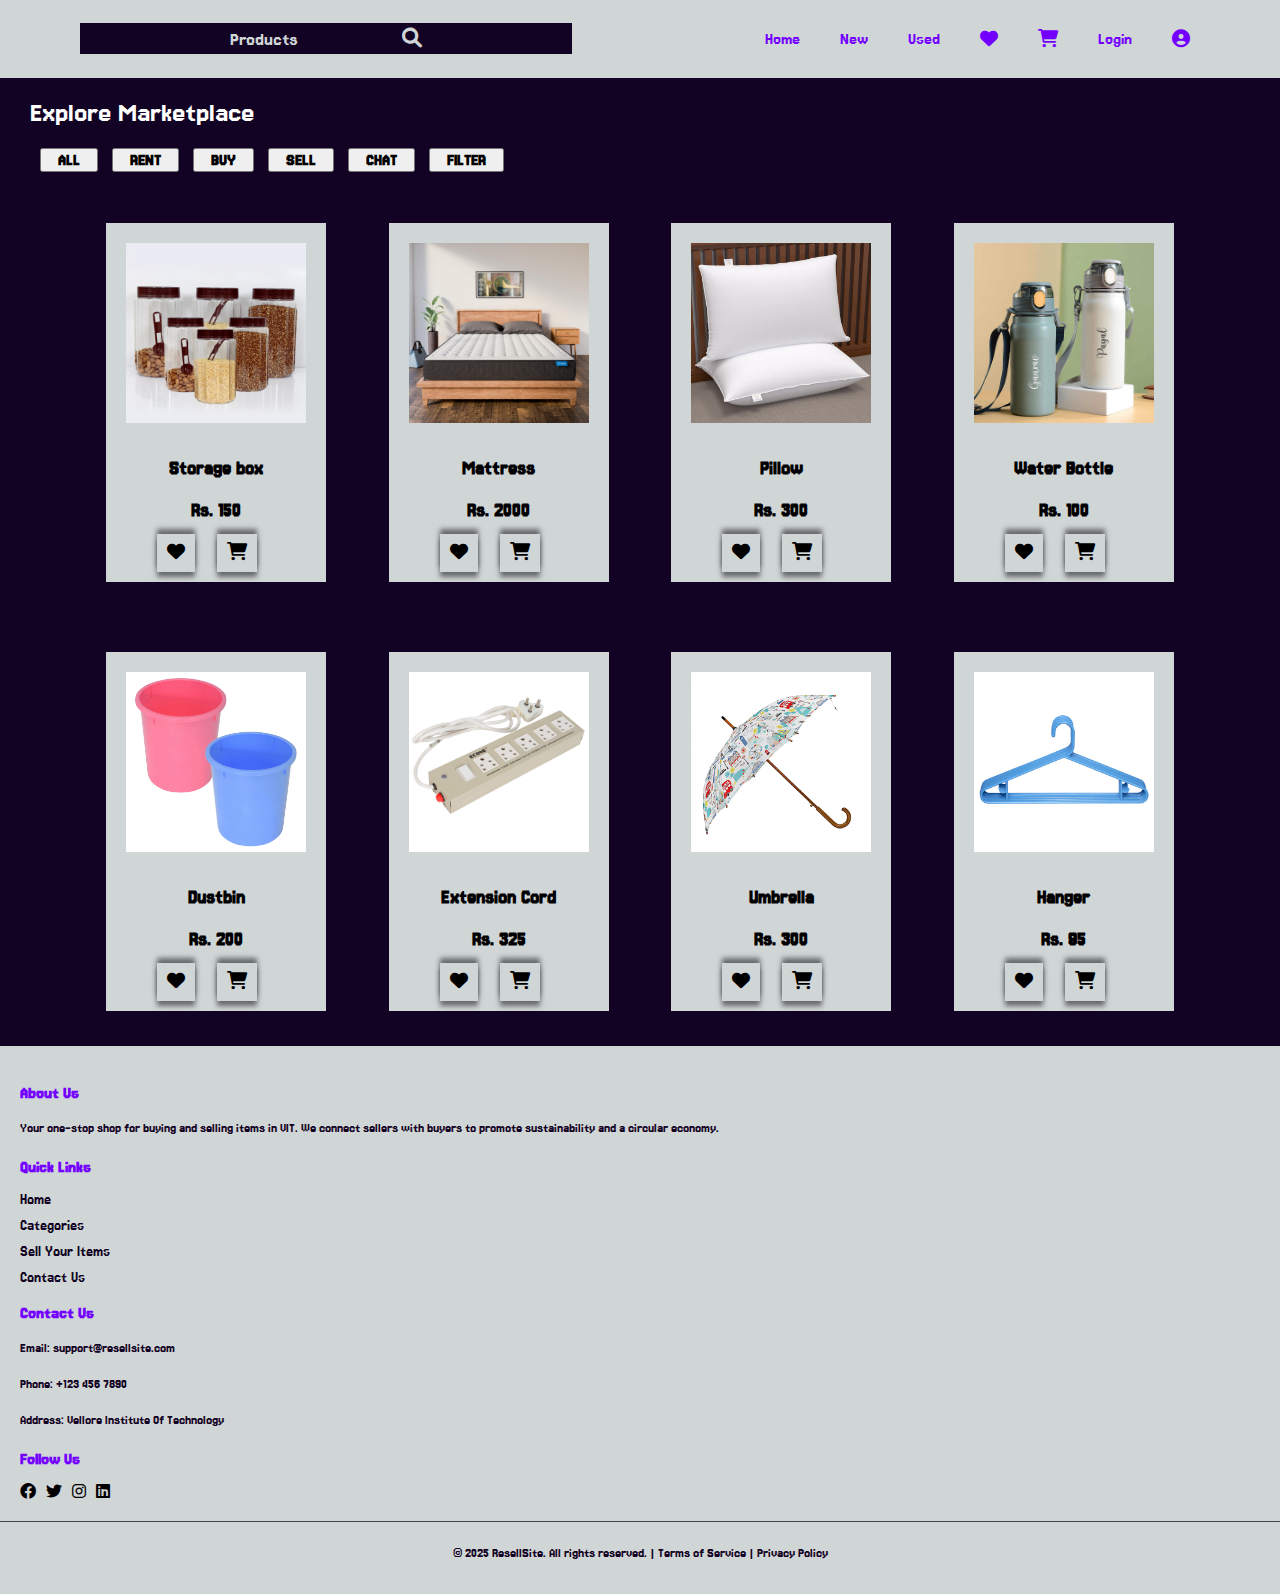
<file: index.html>
<!DOCTYPE html>
<html lang="en">
<head>
    <meta charset="UTF-8">
    <meta name="viewport" content="width=device-width, initial-scale=1.0">
    <title>SellResell</title>
    <link rel="stylesheet" href="https://cdnjs.cloudflare.com/ajax/libs/font-awesome/6.0.0/css/all.min.css">
    <link rel="preconnect" href="https://fonts.googleapis.com">
<link rel="preconnect" href="https://fonts.gstatic.com" crossorigin>
<link href="https://fonts.googleapis.com/css2?family=Jersey+15&display=swap" rel="stylesheet">
  <link rel="stylesheet" href="style.css">
</head>
<body>
  <section id="header">
   <h1 id="heading">Products <i class="fa-solid fa-magnifying-glass" style="color: #d0d5d6; margin-left: 100px;margin-right: 0px;"></i></h1>
   <ul id="bar">
<ul><a href="home.html">Home </a> </ul>
<ul><a href="new.html">New</a>  </ul>
<ul><a href="used.html">Used</a>  </ul>
<ul><a href="like.html"><i class="fa-solid fa-heart" style="color: #7300ff;"></i></a></ul>
<ul><a href="cart.html"><i class="fa-solid fa-cart-shopping" style="color: #7300ff;"></i></a></ul>
<ul><a href="login.html">Login</a> </ul>
<ul><a href="info.html"><i class="fa-solid fa-circle-user" style="color: #7300ff;"></i></a> </ul>
   </ul>

  </section>
  <section id="market">
    <h1>Explore Marketplace</h1>
    <ul id="but">
        <button><a href="all.html">ALL</a> </button>
        <button style="margin-left: 10px;"><a href="rent.html">RENT</a> </button>
        <button style="margin-left: 10px;"><a href="buy.html">BUY</a> </button>
        <button style="margin-left: 10px;"><a href="sell.html">SELL</a> </button>
        <button style="margin-left: 10px;"><a href="chat.html">CHAT</a> </button>
        <button style="margin-left: 10px;"><a href="filter.html">FILTER</a> </button>
    </ul>
   </section>
<section id="featured" class="sec1">
   <div class="febox">
    <img src="box.jpg" alt="">
    <h3 >Storage box</h3>
    <h3>Rs. 150</h3>
    <h4><i class="fa-solid fa-heart" style="color: black;"></i></h4>
    <h4><i class="fa-solid fa-cart-shopping" style="color: black;"></i></h4>
   </div>
   <div class="febox">
    <img src="mattress.jpg" alt="">
    <h3>Mattress</h3>
    <h3>Rs. 2000</h3>
    <h4><i class="fa-solid fa-heart" style="color: black;"></i></h4>
    <h4><i class="fa-solid fa-cart-shopping" style="color: black;"></i></h4>
   </div>
   <div class="febox">
    <img src="pillow.jpg" alt="">
    <h3>Pillow</h3>
    <h3>Rs. 300</h3>
    <h4><i class="fa-solid fa-heart" style="color: black;"></i></h4>
    <h4><i class="fa-solid fa-cart-shopping" style="color: black;"></i></h4>
   </div>
   <div class="febox">
    <img src="school-water-bottle.jpeg" alt="">
    <h3>Water Bottle</h3>
    <h3>Rs. 100</h3>
    <h4><i class="fa-solid fa-heart" style="color: black;"></i></h4>
    <h4><i class="fa-solid fa-cart-shopping" style="color: black;"></i></h4>
   </div>
   </section>
   <section id="feature" class="sec2">
    <div class="febox1">
     <img src="dustbin.jpg" alt="">
     <h3>Dustbin</h3>
     <h3>Rs. 200</h3>
     <h4><i class="fa-solid fa-heart" style="color: black;"></i></h4>
     <h4><i class="fa-solid fa-cart-shopping" style="color: black;"></i></h4>
    </div>
    <div class="febox1">
     <img src="extension.jpg" alt="">
     <h3>Extension Cord</h3>
    <h3>Rs. 325</h3>
     <h4><i class="fa-solid fa-heart" style="color: black;"></i></h4>
     <h4><i class="fa-solid fa-cart-shopping" style="color: black;"></i></h4>
    </div>
    <div class="febox1">
     <img src="umbrellaa.jpg" alt="">
     <h3>Umbrella</h3>
     <h3>Rs. 300</h3>
    <h4><i class="fa-solid fa-heart" style="color: black;"></i></h4>
    <h4><i class="fa-solid fa-cart-shopping" style="color: black;"></i></h4>
    </div>
    <div class="febox1">
     <img src="Hanger.jpg" alt="">
     <h3>Hanger</h3>
     <h3>Rs. 95</h3>
    <h4><i class="fa-solid fa-heart" style="color: black;"></i></h4>
    <h4><i class="fa-solid fa-cart-shopping" style="color: black;"></i></h4>
    </div>
    </section>
        <footer class="footer">
   <div class="footer-container"></div>
  <div class="footer-section about">
      <h3>About Us</h3>
         <p>Your one-stop shop for buying and selling items in VIT. We connect sellers with buyers to promote sustainability and a circular economy.</p>
                </div>
    <div class="footer-section links">
        <h3>Quick Links</h3>
      <ul>
       <li><a href="home.html">Home</a></li>
       <li><a href="categories.html">Categories</a></li>
       <li><a href="sell.html">Sell Your Items</a></li>
       <li><a href="contact.html">Contact Us</a></li>
                    </ul>
   </div>
    
   <div class="footer-section contact">
     <h3>Contact Us</h3>
    <p>Email: support@resellsite.com</p>
        <p>Phone: +123 456 7890</p>
       <p>Address: Vellore Institute Of Technology</p>
      </div>
 <div class="footer-section social">
       <h3>Follow Us</h3>
      <div class="social-icons">
      <a href="#"><i class="fa-brands fa-facebook" style="color: black;"></i></a>
       <a href="#"><i class="fa-brands fa-twitter" style="color: black;"></i></a>
       <a href="#"><i class="fa-brands fa-instagram" style="color: black;"></i></a>
        <a href="#"><i class="fa-brands fa-linkedin" style="color: black;"></i></a>
                    </div>
                </div>
            </div>
    
            <div class="footer-bottom">
                <p>&copy; 2025 ResellSite. All rights reserved. | <a href="#terms">Terms of Service</a> | <a href="#privacy">Privacy Policy</a></p>
            </div>
        </footer>
    
</body>
</html>
</file>
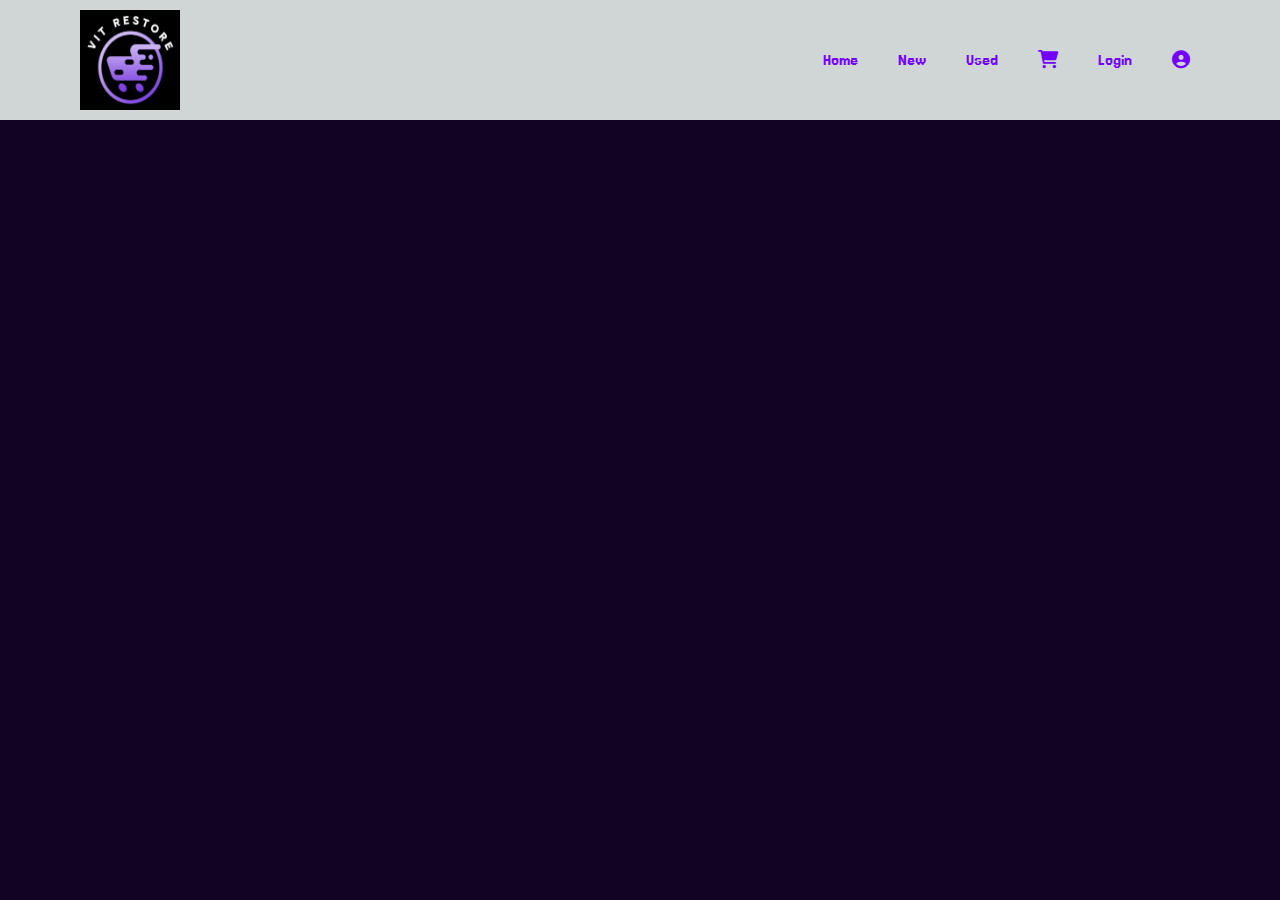
<file: cart.html>
<!DOCTYPE html>
<html lang="en">
<head>
    <meta charset="UTF-8">
    <meta name="viewport" content="width=device-width, initial-scale=1.0">
    <title>Document</title>
    <link rel="stylesheet" href="https://cdnjs.cloudflare.com/ajax/libs/font-awesome/6.0.0/css/all.min.css">
    <link rel="preconnect" href="https://fonts.googleapis.com">
<link rel="preconnect" href="https://fonts.gstatic.com" crossorigin>
<link href="https://fonts.googleapis.com/css2?family=Jersey+15&display=swap" rel="stylesheet">
    <link rel="stylesheet" href="cart.css">
</head>
<body>
    <section id="header">
       <img src="WhatsApp Image 2025-01-07 at 8.13.52 AM.jpeg" alt="">
        <ul id="bar">
     <ul><a href="home.html">Home </a> </ul>
     <ul><a href="new.html">New</a>  </ul>
     <ul><a href="used.html">Used</a>  </ul>
     <ul><a href="cart.html"><i class="fa-solid fa-cart-shopping" style="color: #7300ff;"></i></a></ul>
     <ul><a href="login.html">Login</a> </ul>
     <ul><a href="info.html"><i class="fa-solid fa-circle-user" style="color: #7300ff;"></i></a> </ul>
        </ul>
     
       </section>
</body>
</html>
</file>
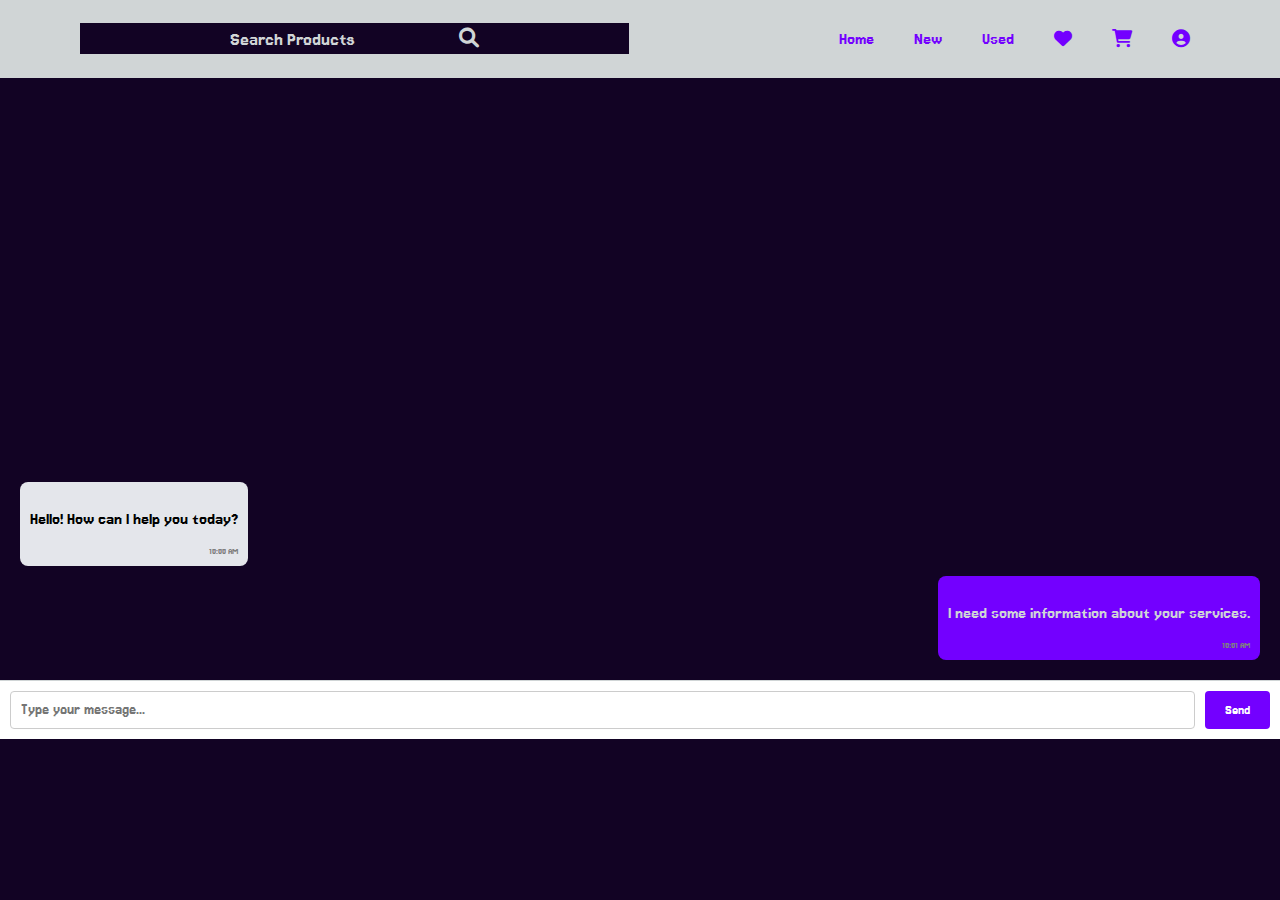
<file: chat.html>
<!DOCTYPE html>
<html lang="en">
<head>
    <meta charset="UTF-8">
    <meta name="viewport" content="width=device-width, initial-scale=1.0">
    <title>LoginPage</title>
    <link rel="stylesheet" href="https://cdnjs.cloudflare.com/ajax/libs/font-awesome/6.0.0/css/all.min.css">
    <link rel="preconnect" href="https://fonts.googleapis.com">
<link rel="preconnect" href="https://fonts.gstatic.com" crossorigin>
<link href="https://fonts.googleapis.com/css2?family=Jersey+15&display=swap" rel="stylesheet">
    <link rel="stylesheet" href="chat.css">
</head>
<body>
    <section id="header">
        <h1 id="heading">Search Products <i class="fa-solid fa-magnifying-glass" style="color: #d0d5d6; margin-left: 100px;margin-right: 0px;"></i></h1>
        <ul id="bar">
     <ul><a href="home.html">Home </a> </ul>
     <ul><a href="new.html">New</a>  </ul>
     <ul><a href="used.html">Used</a>  </ul>
     <ul><a href="like.html"><i class="fa-solid fa-heart" style="color: #7300ff;"></i></a></ul>
     <ul><a href="cart.html"><i class="fa-solid fa-cart-shopping" style="color: #7300ff;"></i></a></ul>
     <ul><a href="info.html"><i class="fa-solid fa-circle-user" style="color: #7300ff;"></i></a> </ul>
        </ul>
       </section>
        <div class="chat-area">
        <div class="message received">
         <p>Hello! How can I help you today?</p>
         <span class="timestamp">10:00 AM</span>
        </div>
            <div class="message sent">
                <p>I need some information about your services.</p>
            <span class="timestamp">10:01 AM</span>
            </div>
    </div>
    <div class="message-input">
            <input type="text" placeholder="Type your message..." id="messageInput">
            <button id="sendButton">Send</button>
        </div>
    </div>
</body>
</html>
</file>
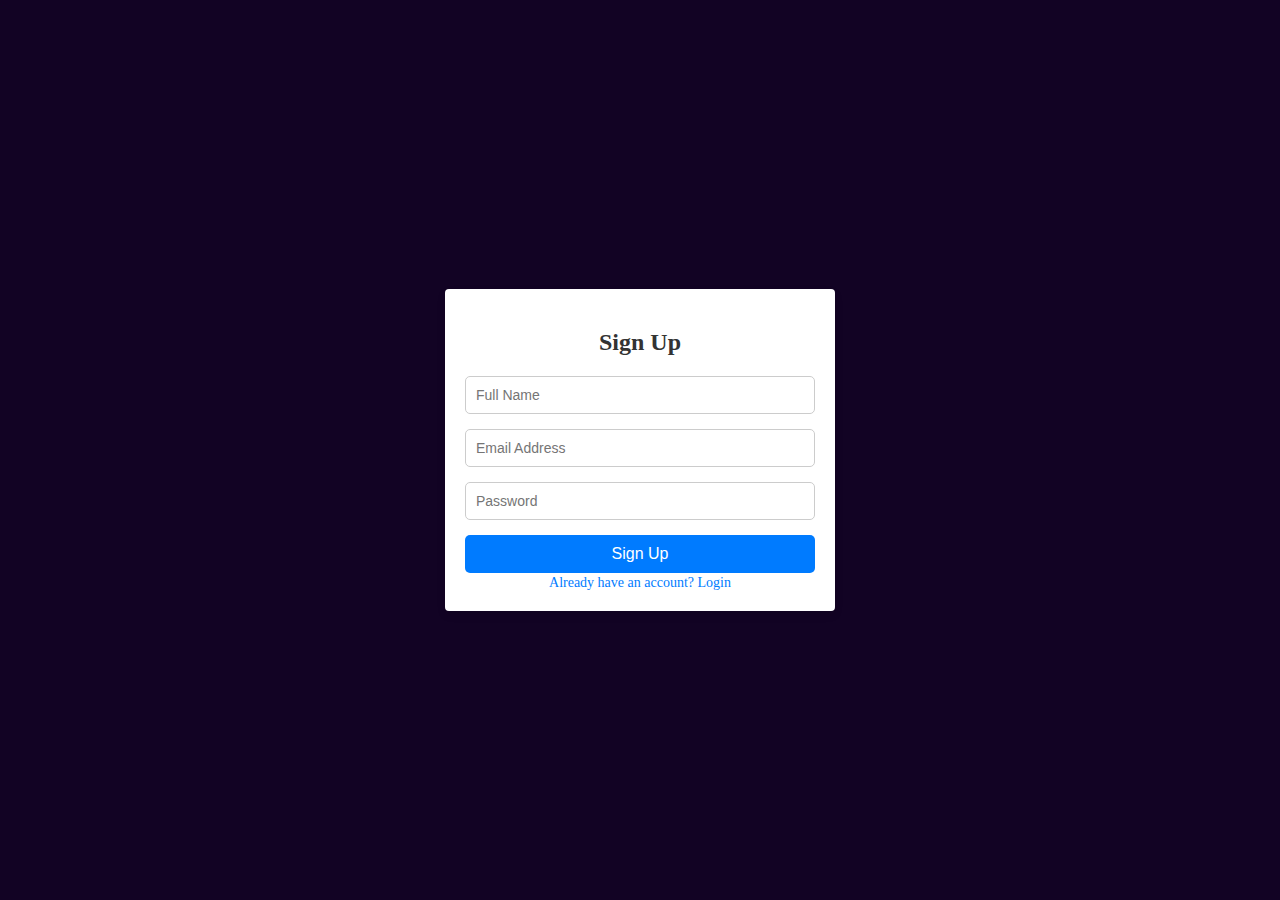
<file: signIn.html>
<!DOCTYPE html>
<html lang="en">
<head>
  <meta charset="UTF-8">
  <meta name="viewport" content="width=device-width, initial-scale=1.0">
  <title>Sign Up and Login</title>
  <style>
    body {
      font-family: "Jersey 15", serif;
      background-color: #120324;
      margin: 0;
      padding: 0;
      display: flex;
      justify-content: center;
      align-items: center;
      height: 100vh;
    }

    .container {
      width: 350px;
      padding: 20px;
      background: #ffffff;
      box-shadow: 0 4px 8px rgba(0, 0, 0, 0.1);
      border-radius: 4px;
      text-align: center;
    }

    h2 {
      margin-bottom: 20px;
      color: #333;
    }

    form {
      display: flex;
      flex-direction: column;
      gap: 15px;
    }

    input[type="text"],
    input[type="email"],
    input[type="password"] {
      padding: 10px;
      font-size: 14px;
      border: 1px solid #ccc;
      border-radius: 5px;
    }

    input[type="submit"] {
      padding: 10px;
      font-size: 16px;
      color: #fff;
      background-color: #007bff;
      border: none;
      border-radius: 5px;
      cursor: pointer;
      transition: background-color 0.3s;
    }

    input[type="submit"]:hover {
      background-color: #0056b3;
    }

    .toggle-link {
      margin-top: 10px;
      font-size: 14px;
      color: #007bff;
      cursor: pointer;
    }

    .toggle-link:hover {
      text-decoration: underline;
    }
  </style>
</head>
<body>
  <div class="container" id="signup-container">
    <h2>Sign Up</h2>
    <form>
      <input type="text" placeholder="Full Name" required>
      <input type="email" placeholder="Email Address" required>
      <input type="password" placeholder="Password" required>
      <input type="submit" value="Sign Up">
    </form>
    <a class="toggle-link" onclick="toggleForms()">Already have an account? Login</a>
  </div>

  <div class="container" id="login-container" style="display: none;">
    <h2>Login</h2>
    <form>
      <input type="email" placeholder="Email Address" required>
      <input type="password" placeholder="Password" required>
      <input type="submit" value="Login">
    </form>
    <a class="toggle-link" onclick="toggleForms()">Don't have an account? Sign Up</a>
  </div>

  <script>
    function toggleForms() {
      const signupContainer = document.getElementById('signup-container');
      const loginContainer = document.getElementById('login-container');

      if (signupContainer.style.display === 'none') {
        signupContainer.style.display = 'block';
        loginContainer.style.display = 'none';
      } else {
        signupContainer.style.display = 'none';
        loginContainer.style.display = 'block';
      }
    }
  </script>
</body>
</html>
</file>
<file: style.css>
body{
    background-color: #120324;
    margin: 0;
    padding: 0;
}
#header{
    display: flex;
    align-items: center;
    justify-content: space-between;
    padding: 10px 80px;
background-color:  #d0d5d6;
}
#bar{
    display: flex;
    align-items: center;
    justify-content: center;
    padding: 0px 10px;
   font-size: large;
   font-family: "Jersey 15", serif;
    font-weight: 400;
    font-style: normal;
}
#heading{
    font-size: 20px;
    font-family: "Jersey 15", serif;
    font-weight: 500;
    font-style: normal;
    color: #d0d5d6;
    padding: 5px 150px;
    background-color: #120324;
}
#bar a{
 text-decoration: none;
 color: #7300ff;
 transition: 0.3s ease;
}
#market h1{
    color: white;
    font-family: "Jersey 15", serif;
    font-weight: 400;
    font-size: 30px;
    font-style: normal;
    margin-left: 30px;
}
#but a{
    display: flex;
    align-items: center;
    justify-content: center;
    padding: 0px 10px;
   font-size: large;
   font-family: "Jersey 15", serif;
    font-weight: 600;
    font-style: normal;
    text-decoration: none;
    color: black;
}
.sec1{
    padding: 35px 75px;
}
#featured{
    display: flex;
    align-items: center;
   justify-content: space-around;
    flex-wrap: wrap;
}
#featured .febox img{
    width: 100%;
    margin-bottom: 10px;
}
#featured .febox{
width:180px;
text-align: center;
padding: 20px 20px;
background-color: #d0d5d6;
}
.febox{
    font-size: large;
    font-family: "Jersey 15", serif;
    font-weight: 600;
    font-style: normal;
    color: black;
}
h4{
    padding: 10px 10px;
    box-shadow:  0px -5px 5px rgba(0, 0, 0, 0.5),
    0px 5px 5px rgba(0, 0, 0, 0.5);   
}
.sec2{
    padding: 35px 75px;
}
#feature{
    display: flex;
    align-items: center;
   justify-content: space-around;
    flex-wrap: wrap;
}
#feature .febox1 img{
    width: 100%;
    margin-bottom: 10px;
}
#feature .febox1{
width:180px;
text-align: center;
padding: 20px 20px;
background-color: #d0d5d6;
}
.febox1{
    font-size: large;
    font-family: "Jersey 15", serif;
    font-weight: 600;
    font-style: normal;
    color: black;
}
.section{
    background-color: #d0d5d6;
}
#featured .febox h4{
display: inline;
margin-inline-end: 10%;
}
#feature .febox1 h4{
    display: inline;
    margin-inline-end: 10%;
    }

.footer {
    background-color: #d0d5d6;
    color: #120324;
    padding: 20px 0;
    font-family: "Jersey 15", serif;
}

.footer-container {
    display: flex;
    flex-wrap: wrap;
    justify-content: space-between;
    max-width: 1200px;
    margin: 0 auto;
    padding: 0 20px;
}

.footer-section {
    flex: 1 1 calc(25% - 40px);
    margin: 10px 20px;
}

.footer-section h3 {
    margin-bottom: 15px;
    font-size: 18px;
    color: #7300ff;
}

.footer-section p {
    line-height: 1.6;
    font-size: 14px;
}

.footer-section ul {
    list-style: none;
    padding: 0;
}

.footer-section ul li {
    margin-bottom: 10px;
}

.footer-section ul li a {
    text-decoration: none;
    color: #120324;
    transition: color 0.3s;
}

.footer-section ul li a:hover {
    color: #120324;
}

.footer-section .social-icons {
    display: flex;
    gap: 10px;
}

.footer-section .social-icons a img {
    width: 24px;
    height: 24px;
}

.footer-bottom {
    text-align: center;
    margin-top: 20px;
    font-size: 14px;
    border-top: 1px solid #444;
    padding-top: 10px;
}

.footer-bottom a {
    color: #120324;
    text-decoration: none;
}

.footer-bottom a:hover {
    text-decoration: underline;
}

@media (max-width: 768px) {
    .footer-container {
        flex-direction: column;
        align-items:center;
    }

    .footer-section {
        margin-bottom: 20px;
        flex: 1 1 100%;
    }
}
</file>
<file: cart.css>
body{
    background-color: #120324;
    margin: 0;
    padding: 0;
}
#header{
    display: flex;
    align-items: center;
    justify-content: space-between;
    padding: 10px 80px;
background-color:  #d0d5d6;
}
#bar{
    display: flex;
    align-items: center;
    justify-content: center;
    padding: 0px 10px;
   font-size: large;
   font-family: "Jersey 15", serif;
    font-weight: 400;
    font-style: normal;
}
#bar a{
    text-decoration: none;
    color: #7300ff;
    transition: 0.3s ease;
   }
#header img{
    width:100px;
    height: 100px;
}
</file>
<file: chat.css>
body{
    background-color: #120324;
    margin: 0;
    padding: 0;
}
#header{
    display: flex;
    align-items: center;
    justify-content: space-between;
    padding: 10px 80px;
background-color:  #d0d5d6;
}
#bar{
    display: flex;
    align-items: center;
    justify-content: center;
    padding: 0px 10px;
   font-size: large;
   font-family: "Jersey 15", serif;
    font-weight: 400;
    font-style: normal;
}
#heading{
    font-size: 20px;
    font-family: "Jersey 15", serif;
    font-weight: 500;
    font-style: normal;
    color: #d0d5d6;
    padding: 5px 150px;
    background-color: #120324;
}
#bar a{
 text-decoration: none;
 color: #7300ff;
 transition: 0.3s ease;
}
.chat-area {
    margin-top: 30%;
    flex: 1;
    overflow-y: auto;
    padding: 20px;
    background-color: #120324;
    display: flex;
    flex-direction: column;
    gap: 10px;
}
.message {
    max-width: 75%;
    padding: 10px;
    border-radius: 8px;
    position: relative;
    font-size: 14px;
}
.message.received {
    background-color: #e4e6eb;
    align-self: flex-start;
    font-family: "Jersey 15", serif;
    font-size: 18px;
}

.message.sent {
    background-color: #7300ff;
    color: #d0d5d6;
    align-self: flex-end;
    font-family: "Jersey 15", serif;
    font-size: 18px;
}

.message .timestamp {
    font-size: 10px;
    color: gray;
    margin-top: 5px;
    display: block;
    text-align: right;
}
.message-input {
    display: flex;
    border-top: 1px solid #d0d5d6;
    padding: 10px;
    background-color: #fff;
}

.message-input input {
    flex: 1;
    padding: 10px;
    border: 1px solid #ccc;
    border-radius: 4px;
    outline: none;
    font-size: 16px;
    font-family: "Jersey 15", serif;
}

.message-input button {
    background-color: #7300ff;
    color: white;
    font-family: "Jersey 15", serif;
    border: none;
    padding: 10px 20px;
    margin-left: 10px;
    border-radius: 4px;
    cursor: pointer;
    font-size: 14px;
    transition: background-color 0.3s;
}
</file>
